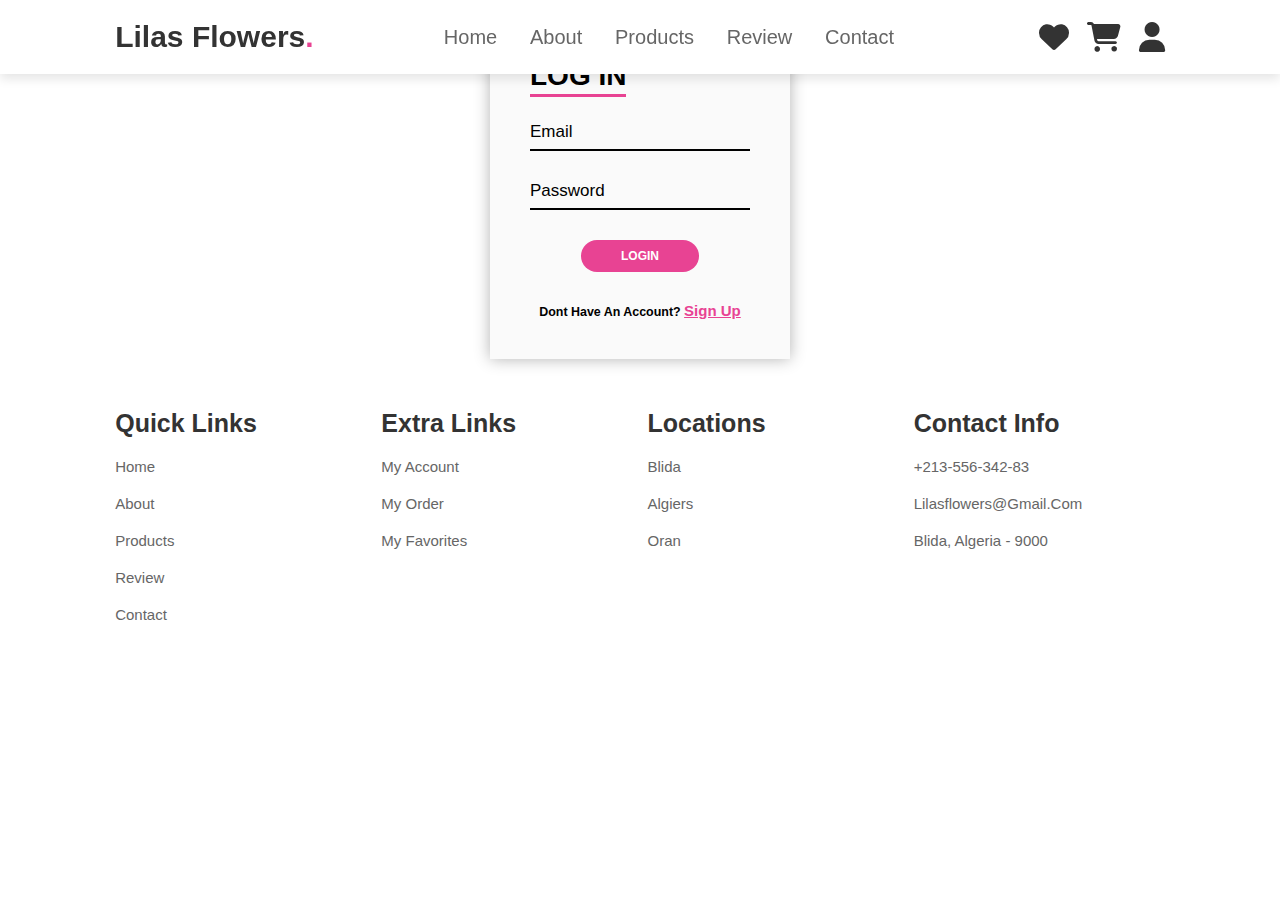
<file: login.html>
<!DOCTYPE html>
<html lang="en">

<head>
    <meta charset="UTF-8">
    <meta name="viewport" content="width=device-width, initial-scale=1.0">
    <title>Login</title>
    <link rel="stylesheet" href="https://cdnjs.cloudflare.com/ajax/libs/font-awesome/6.4.0/css/all.min.css">
    <link rel="stylesheet" href="style.css">
</head>

<body>
    <header>
        <input type="checkbox" name="" id="toggler">
        <label for="toggler" class="fas fa-bars"></label>
        <a href="#" class="logo">Lilas Flowers<span>.</span></a>
        <nav class="navbar">
            <a href="#home">Home</a>
            <a href="#about">About</a>
            <a href="#products">Products</a>
            <a href="#review">Review</a>
            <a href="#contact">Contact</a>
        </nav>
        <div>
            <div class="icons">
                <a href="#" class="fas fa-heart"></a>
                <a href="#" class="fas fa-shopping-cart"></a>
                <a href="#" class="fas fa-user"></a>
            </div>
    </header>
    <div class="Lilas-flowers-text"></div>

    <section class="login-section">
        <form action="login.php" class="login-form" method="post">
            <div>
                <h2 class="title">LOG In</h2>
                <div class="box">
                    <input type="text" name="email" class="field" id="login" required>
                    <label for="login">Email</label>
                </div>
                <div class="box">
                    <input type="password" class="field" name="password" id="password" required>
                    <label for="password">Password</label>
                </div>
                <input class="submit" type="submit" value="Login">
            </div>
            <div class="forget">
                <h5 id="forget">Dont have an account? <a id="click-here" href="signup.html">Sign Up </a> </h5>
            </div>
        </form>
    </section>
    <div class="Lilas-flowers-text"></div>
    <section class="footer">
        <div class="box-container">
            <div class="box">
                <h3>quick links</h3>
                <a href="#">home</a>
                <a href="#">about</a>
                <a href="#">products</a>
                <a href="#">review</a>
                <a href="#">contact</a>
            </div>
            <div class="box">
                <h3>Extra links</h3>
                <a href="#">my account</a>
                <a href="#">my order</a>
                <a href="#">my favorites</a>
            </div>
            <div class="box">
                <h3>Locations</h3>
                <a href="#">Blida</a>
                <a href="#">Algiers</a>
                <a href="#">oran</a>
            </div>

            <div class="box">
                <h3>contact info</h3>
                <a href="#">+213-556-342-83</a>
                <a href="#">Lilasflowers@gmail.com</a>
                <a href="#">blida, Algeria - 9000</a>


            </div>
        </div>

    </section>
</body>

</html>
</file>
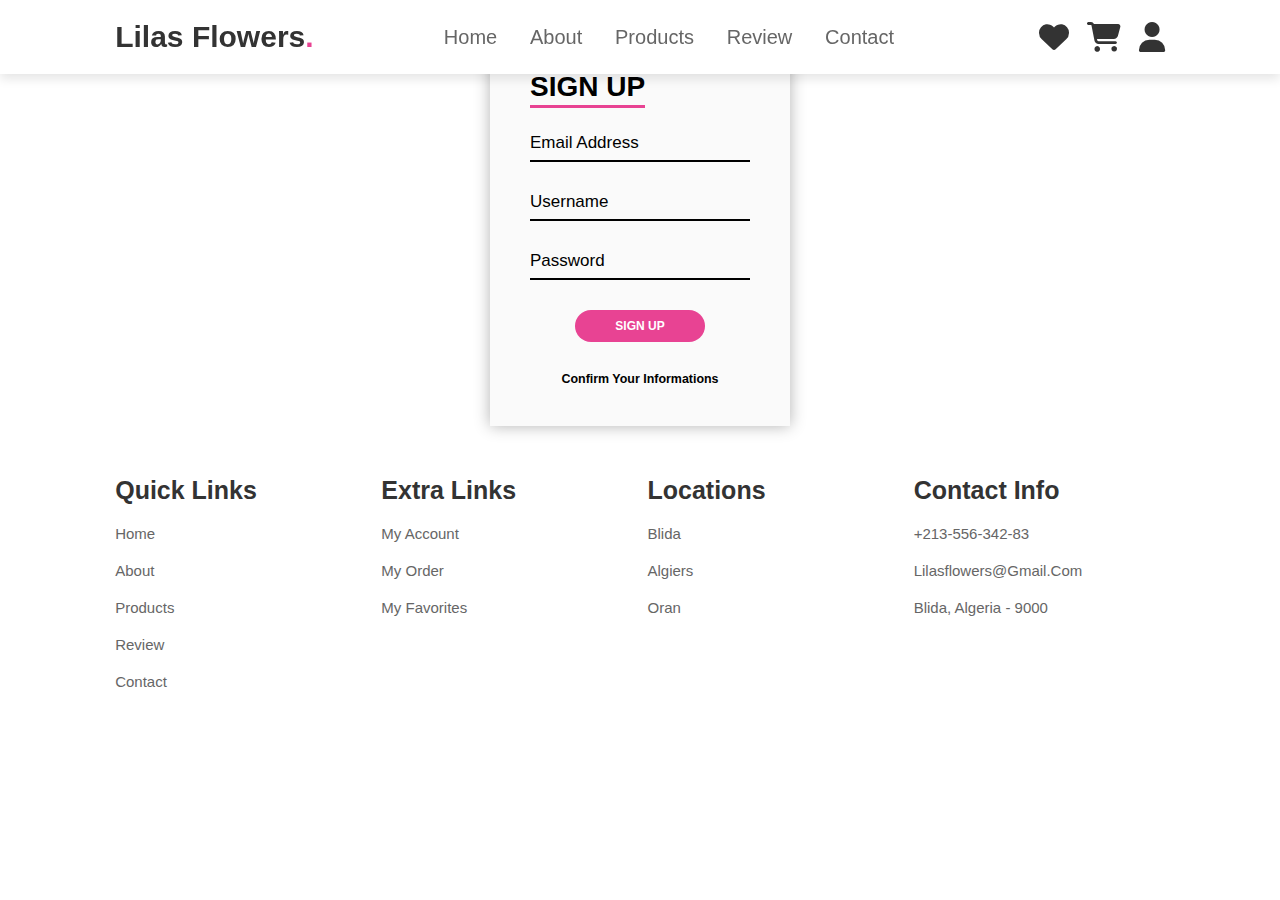
<file: signup.html>
<!DOCTYPE html>
<html lang="en">

<head>
    <meta charset="UTF-8">
    <meta name="viewport" content="width=device-width, initial-scale=1.0">
    <title>Sign up</title>
    <link rel="stylesheet" href="https://cdnjs.cloudflare.com/ajax/libs/font-awesome/6.4.0/css/all.min.css">
    <link rel="stylesheet" href="style.css">
</head>

<body>
    <header>
        <input type="checkbox" name="" id="toggler">
        <label for="toggler" class="fas fa-bars"></label>
        <a href="#" class="logo">Lilas flowers<span>.</span></a>
        <nav class="navbar">
            <a href="#home">Home</a>
            <a href="#about">About</a>
            <a href="#products">Products</a>
            <a href="#review">Review</a>
            <a href="#contact">Contact</a>
        </nav>
        <div>
            <div class="icons">
                <a href="#" class="fas fa-heart"></a>
                <a href="#" class="fas fa-shopping-cart"></a>
                <a href="#" class="fas fa-user"></a>
            </div>
    </header>
    <div class="Lilas-flowers-text">F<span>lower </span>F<span>usion</span></div>
    <section class="login-section">
        <form action="sign_up.php" class="login-form">
            <div>
                <h2 class="title">Sign up</h2>
                <!-- <div class="row">
                    <div class="box">
                        <input type="text" class="field" name="first_name" id="First_name" required>
                        <label for="First_name">First Name</label>
                    </div>
                    <div class="box">
                        <input type="text" class="field" name="last_name" id="Last_Name" required>
                        <label for="Last_Name">Last Name</label>
                    </div>
                </div> -->
                <div class="row">
                    <div class="box">
                        <input type="text" class="field" name="email" id="Address" required>
                        <label for="Address">Email Address</label>
                    </div>
                </div>
                <div class="row">
                    <div class="box">
                        <input type="text" class="field" name="username" id="Username" required>
                        <label for="Username">Username</label>
                    </div>
                    <!-- <div class="box">
                        <input type="text" class="field" name="phone" id="phone" required>
                        <label for="phone">Phone</label>
                    </div> -->
                </div>
                <div class="row">
                    <div class="box">
                        <input type="password" class="field" name="password" id="password" required>
                        <input type="checkbox" id="hide" class="hide">
                        <label for="password">Password</label>
                    </div>
                </div>
                <input class="submit" type="submit" value="Sign up">
            </div>
            <div class="forget">
                <h5 id="forget">Confirm Your Informations </h5>
            </div>
        </form>


    </section>

    <div class="Lilas-flowers-text"></div>
    <section class="footer">
        <div class="box-container">
            <div class="box">
                <h3>quick links</h3>
                <a href="#">home</a>
                <a href="#">about</a>
                <a href="#">products</a>
                <a href="#">review</a>
                <a href="#">contact</a>
            </div>
            <div class="box">
                <h3>Extra links</h3>
                <a href="#">my account</a>
                <a href="#">my order</a>
                <a href="#">my favorites</a>
            </div>
            <div class="box">
                <h3>Locations</h3>
                <a href="#">Blida</a>
                <a href="#">Algiers</a>
                <a href="#">oran</a>
            </div>

            <div class="box">
                <h3>contact info</h3>
                <a href="#">+213-556-342-83</a>
                <a href="#">Lilasflowers@gmail.com</a>
                <a href="#">blida, Algeria - 9000</a>


            </div>
        </div>
    </section>
</body>

</html>
</file>
<file: style.css>
:root{
    --pink:#e84393;
}
*{
    margin: 0;
    box-sizing: border-box;
    font-family: Verdana, Geneva, Tahoma, sans-serif;
    outline: none;
    border: none;
    text-decoration: none;
    text-transform: capitalize;
    transition: .2s linear;

}


html{
    font-size: 62.5%;
    scroll-behavior: smooth;
    scroll-padding-top: 6rem;
    overflow-x: hidden;
}
section{
    padding: 2rem 9%;

}
.heading{
    text-align: center;
    font-size: 4rem;
    color: #333;
    padding: 1rem;
    margin: 2rem 0;
    background: rgba(255, 51, 153, .05);

}

.heading span{
    color: var(--pink);
}
.btn{
    display: inline-block;
    margin-top: 1rem;
    border-radius: 5rem;
    background: #333;
    color: #fff;
    padding: .9rem 3.5rem;
    cursor: pointer;
    font-size: 1.7rem;
}
.btn:hover{
    background: var(--pink);
}
header{
    position: fixed;
    top: 0; left: 0; right: 0;
    background: #fff;
    padding: 2rem 9%;
    display: flex;
    align-items: center;
    justify-content: space-between;
    z-index: 1000;
    box-shadow: 0 .5rem 1rem rgb(0, 0, 0, .1);
}

 header .logo{
    font-size:3rem;
    color: #333;
    font-weight: bolder;
 }

header .logo span{
    color: var(--pink);
}

header .navbar a{
    font-size: 2rem;
    padding: 0 1.5rem;
    color: #666;
}

header .navbar a:hover{
    color: var(--pink);
}

header .icons a{
    font-size: 3rem;
    color: #333;
    margin-left: 1.5rem;
}

header .icons a:hover{
    color: var(--pink);
}

header #toggler{
    display: none;
}

header .fa-bars{
    font-size: 3rem;
    color: #333;
    border-radius: .5rem;
    padding: .5rem 1.5rem;
    cursor: pointer;
    border: .1rem solid rgba(0,0,0,.3);
    display: none;
}


.home{
    display: flex;
    align-items: center;
    min-height: 100vh;
    background: url(/images/background.png) no-repeat;
    background-size: cover;
    background-position: center;
}

.home .content{
    max-width: 50rem;
}

.home .content h3{
    font-size: 6rem;
    color: #333;
}

.home .content span{
    font-size: 3.5rem;
    color:var(--pink);
    padding: 1rem 0;
    line-height: 1.5;
}

.home .content p{
    font-size: 2rem;
    color:#999;
    padding: 1rem 0;
    line-height: 1.5;
}

.about .row{
    display: flex;
    align-items: center;
    gap: 2rem;
    flex-wrap: wrap;
    pad: 2rem 0;
    padding-bottom: 3rem;

}

.about .row .video-container{
    flex: 1 1 40rem;
    position: relative;
}


.about .row .video-container video{
    width: 100%;
    border: 1.5rem solid #fff;
    border-radius: .5rem;
    box-shadow: 0 .5rem 1rem rgba(0,0,0,.1);
    object-fit: cover;
}


.about .row .video-container h3{
    position: absolute;
    top: 50%;
    transform: translateY(-50%);
    font-size: 3rem;
    background: #fff;
    width: 100%;
    padding: 1rem 2rem;
    text-align: center;
    mix-blend-mode: screen;

}

.about .row .content{
    flex: 1 1 40rem;
}

.about .row .content h3{
    font-size: 3rem;
    color: #333;

}

.about .row .content p{
    font-size: 1.5rem;
    color: #999;
    padding: .5rem 0;
    padding-top: 1rem;
    line-height: 1.5;

}

.icons-container{
    background: #eee;
    display: flex;
    flex-wrap: wrap;
    gap: 1.5rem;
    padding-top: 5rem;
    padding-bottom: 5rem;
}

.icons-container .icons{
    background: #fff;
    border: .1rem solid rgba(0,0,0,.1);
    padding: 2rem;
    display: flex;
    align-items: center;
    flex: 1 1 25rem;
}

.icons-container .icons img{
    height: 5rem;
    margin-right: 2rem;
}

.icons-container .icons h3{
    color: #333;
    padding-bottom: .5rem;
    font-size: 1.5rem;
}


.icons-container .icons span{
    color: #555;
    font-size: 1.3rem;
}

.products .box-container{
    display: flex;
    flex-wrap: wrap;
    gap: 1.5rem;

}

.products .box-container .box{
    flex: 1 1 30rem;
    box-shadow: 0 .5rem 1.5rem rgba(0,0,0,.1);
    border-radius: .5rem;
    border: .1rem solid rgba(0,0,0,.1);
    position: relative;
}

.products .box-container .box .discount{
    position: absolute;
    top: 1rem; left: 1rem;
    padding: .7rem 1rem;
    font-size: 2rem;
    color: var(--pink);
    background: rgba(255,51,153,0.5);
    z-index: 1;
    border-radius: .5rem;
}

.products .box-container .box .image{
    position: relative;
    text-align: center;
    padding-left: 2rem;
    overflow: hidden;
}

.products .box-container .box .image img{
    height: 25rem;
}

.products .box-container .box:hover .image img{
    transform: scale(1.1);
}

.products .box-container .box .image .icons{
    position: absolute;
    bottom: -7rem; left: 0; right: 0;
    display: flex;
}

.products .box-container .box:hover .image .icons{
    bottom: 0;
}

.products .box-container .box:hover .image .icons a{
    height: 5rem;
    line-height: 5rem;
    font-size: 2rem;
    width: 50%;
    background: var(--pink);
    color: #fff;
}

.products .box-container .box:hover .image .icons .cart-btn{
    border-left: .1rem solid #fff7;
    border-right: .1rem solid #fff7;
    width: 100%;
}

.products .box-container .box:hover .image .icons a:hover{
    background: #333;
}

.products .box-container .box .content{
    padding: 2rem;
    text-align: center;
}

.products .box-container .box .content h3{
    font-size: 2.5rem;
    color: #333;
}

.products .box-container .box .content .price{
    font-size: 2.5rem;
    color: var(--pink);
    font-weight: bolder;
    padding-top: 1rem;
}

.products .box-container .box .content .price span{
    font-size: 1.5rem;
    color: #999;
    font-weight: lighter;
    text-decoration: line-through;
}

.review .box-container{
    display: flex;
    flex-wrap: wrap;
    gap: 1.5rem;
}

.review .box-container .box{
    flex: 1 1 30rem;
    box-shadow: 0 .5rem 1.5rem rgba(0,0,0,.1);
    border-radius: .5rem;
    padding: 3rem 2rem;
    position: relative;
    border:.1rem solid rgba(0,0,0,.1);

}


.review .box-container .box .fa-quote-right{
    position: absolute;
    bottom: 3rem; right: 3rem;
    font-size: 6rem;
    color: #eee;

}

.review .box-container .box .stars i{
    color: var(--pink);
    font-size: 2rem;
}

.review .box-container .box p{
    color: #999;
    font-size: 1.5rem;
    line-height: 1.5rem;
    padding-top: 2rem;
}

.review .box-container .box .user{
    display: flex;
    align-items: center;
    padding-top: 2rem;

}

.review .box-container .box .user img{
    height: 6rem;
    width: 6rem;
    border-radius: 50%;
    object-fit: cover;
    margin-right: 1rem;
}

.review .box-container .box .user h3{
    font-size: 2rem;
    color: #333;
}


.review .box-container .box .user span{
    font-size: 1.5rem;
    color: #999;
}

.contact .row{
    display: flex;
    flex-wrap: wrap;
    gap: 1.5rem;
    align-items: center;
}

.contact .row form{
    flex: 1 1 40rem;
    padding: 2rem 2.5rem;
    box-shadow: 0 .5rem 1.5rem rgba(0,0,0,.1);
    border:.1rem solid rgba(0,0,0,.1);
    background: #fff;
    border-radius: .5rem;
}

.contact .row  .image{
    flex: 1 1 40rem;

}

.contact.row .image img{
    width: 100%;
}

.contact .row form .box{
    pad: 1rem;
    font-size: 1.7rem;
    color: #333;
    text-transform: none;
    border:.1rem solid rgba(0,0,0,.1);
    border-radius:.5rem;
    margin:.7rem 0;
    width: 100%;
}

.contact .row form .box:focus{
    border-color: var(--pink);
}

.contact .row form textarea{
    height: 15rem;
    resize: none;
}


.footer .box-container{
    display: flex;
    flex-wrap: wrap;
    gap: 1.5rem;
}

.footer .box-container .box{
    flex: 1 1 25rem;
}

.footer .box-container .box h3{
    color: #333;
    font-size: 2.5rem;
    padding: 1rem 0;
}

.footer .box-container .box a{
    display: block;
    color: #666;
    font-size: 1.5rem;
    padding: 1rem 0;
}


.footer .box-container .box  a:hover{
    color: var(--pink);
    text-decoration: underline;
}

.footer .box-container .box img{
    margin-top: 1rem;
}

.footer .credit{
    text-align: center;
    padding: 1.5rem;
    margin-top: 1.5rem;
    padding-top: 2.5rem;
    font-size: 2rem;
    color: #333;
    border-top: .1rem solid rgba(0,0,0,.1);
}

.footer .credit span{
    color: var(--pink);
}






/* media queries*/
@media (max-width:991px){
    
html{
    font-size: 55%
}
header{
    padding: 2rem;
}
section{
    padding: 2rem;
}
.home{
    background-position: center;
}

}

@media (max-width:768px){
    html .fa-bars{
        display: block;
    }
    header .navbar{
        position: absolute;
        top: 100%; left: 0; right: 0;
        background: #eee;
        border-top: .1rem solid rgba(0,0,0,.1);
        clip-path: polygon(0 0, 100% 0, 100% 0, 0 0);
    }

    header #toggler:checked ~ .navbar{
        clip-path: polygon(0 0, 100% 0, 100% 100%, 0% 100%);;
    }
    header .navbar a{
        margin: 1.5rem;
        padding: 1.5rem;
        background: #fff;
        border: .1rem solid rgb(0, 0, 0, .1);
        display: block;
    }
    .home.content h3{
        font-size: 5rem;

    }
    .home.content span{
        font-size: 2.5rem;
        
    }
    .icons-container .icons h3{
        
        font-size: 2rem;
    }
    
    
    .icons-container .icons span{
        font-size: 1.7rem;
    }
}


@media (max-width:450px){
    
    html{
        font-size: 50%
    }
    .heading{
        font-size: 3rem;
    }
    
    }

.Login-btn{
    border-radius:50px;
    cursor: pointer;
    height: 40px;
    width: 100px;
    background-color: #e84393;
    font-weight: 600;
    color: white;
    font-size: medium;
}
.login-section{
    padding-top: px;
    display: flex;
    align-items: center;
    justify-content: center;

}

.login-form {

    border: none;
    padding: 40px;
    background: rgba(247, 247, 247, 0.6);
    color: #f9f9f9;
    width: 300px;
    font-family: 'Roboto',sans-serif;
    box-shadow: 0 0 15px rgba(0,0,0,0.3);
    display: flex;
    flex-direction: column;
    align-items: center;
    justify-content: center;
}
.title{
    display: inline-block;
    position: relative;
    font-size: 2.8rem;
    text-transform: uppercase;
    margin-bottom: 3rem;    
    color: #000000;
}
.title::after {
    content: '';
    position: absolute;
    left: 0;
    bottom: -5px;
    width: 100%;
    height: 3px;
    background: #e84393;
}
.field {
margin-bottom: 3rem;
padding: 0.2rem;
font-size: 2rem;
color:#000000;
width: 100%;
background: transparent;
border: none;
border-bottom: 2px solid black;
outline: none;
}
.box {
    position: relative;
}
.box label{
    position: absolute;
    top: 0;
    left: 0;
    font-size: 1.7rem;
    transition: 0.5s;
    color: #000000;
}
.field:focus ~ label,
.field:valid ~ label{
    top: -15px;
    color: #e84393;
    font-size: 0.8rem;
}
.hide,
.show{
position: absolute;
right: 0;
width: 20px;
appearance: none;
cursor: pointer;
filter: brightness(0)invert(1);
}

.submit {
    display: block;
    margin: 0 auto;
    padding: 0.9rem 4rem;
    color: #ffffff;
    font-weight: 600;
    text-transform: uppercase;
    font-size: 1.2rem;
    background-color:#e84393;
    border: none;
    border-radius:2rem;
    cursor: pointer;
}
.forget{
    font-size: 1.5rem;
    margin: 0.auto;
}
#forget {
    color: black;
    margin-top: 30px;
}
#click-here{
    font-size: 15px;
    text-decoration: underline;
    color:#e84393;
}
.login-text{
    color: black;
    font-size: medium;
}
.row {
    display: flex;
    justify-content: space-between;
}

.row .box {
    flex: 1;
    margin-right: 10px; /* Adjust as needed */
}

.row .box:last-child {
    margin-right: 0;
}




.flower-fusion-text {
    font-size: 40px;
    text-align: center;
    margin-top: 20px;
    font-weight: 600;
    color: #e84393; 
    margin-bottom: 110px;
}

.flower-fusion-text span {
    color: black; 
    font-weight: 600;
}
</file>
